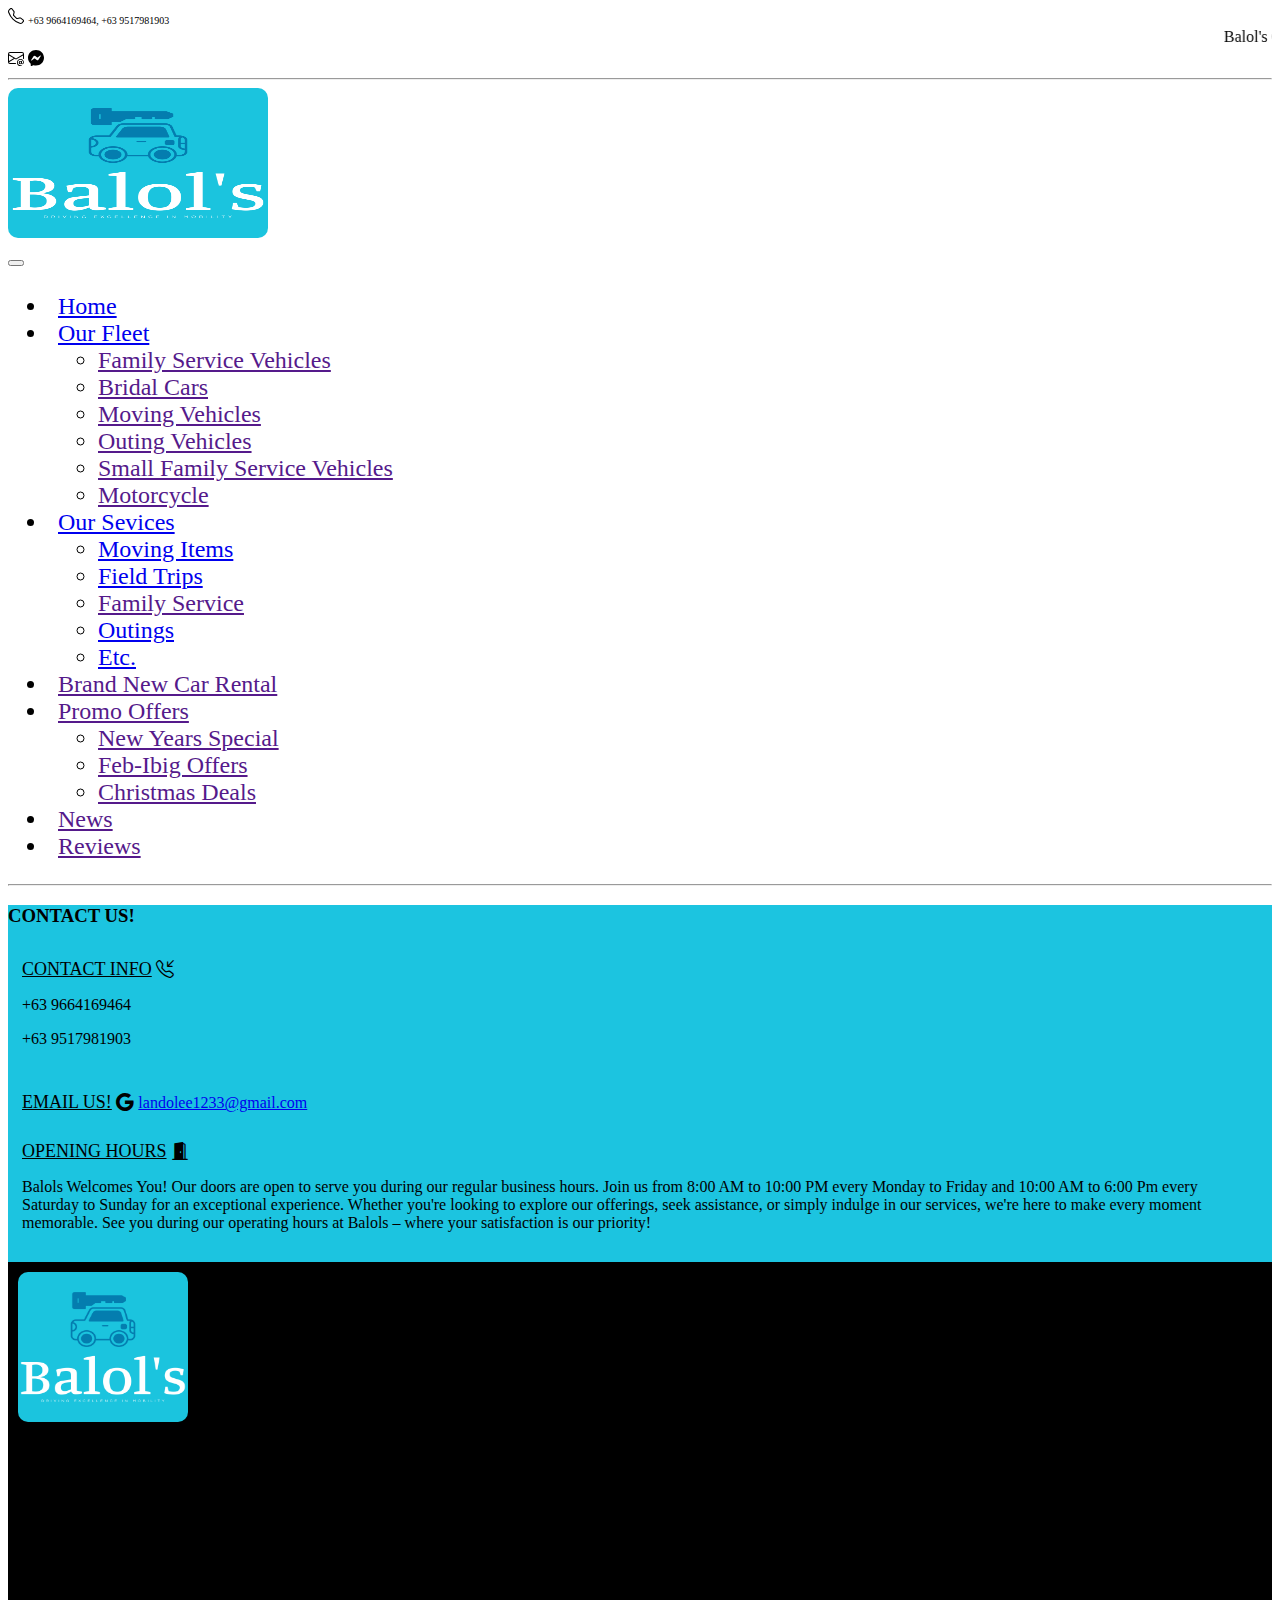
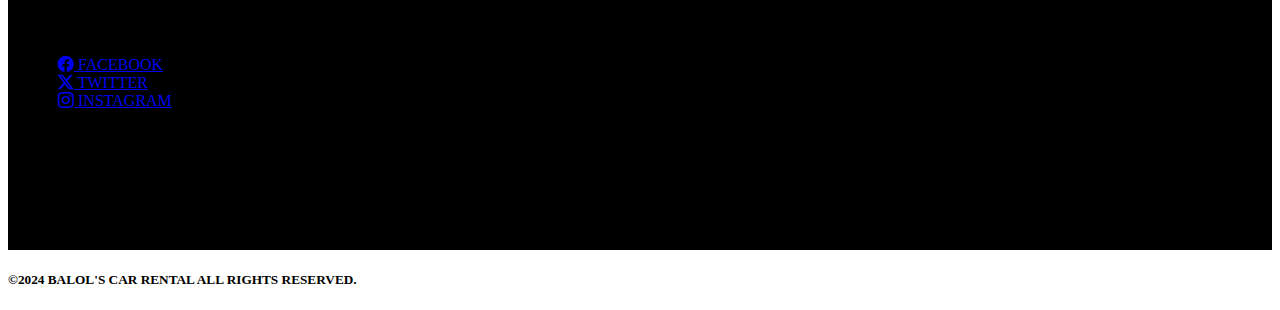
<file: brandnewcar.html>
<!DOCTYPE html>
<html lang="en">
<head>
    <meta charset="UTF-8">
    <meta name="viewport" content="width=device-width, initial-scale=1.0">
    <link rel="stylesheet" href="css/brandnewcar.css">
    <link href="https://cdn.jsdelivr.net/npm/bootstrap@5.3.2/dist/css/bootstrap.min.css" rel="stylesheet" integrity="sha384-T3c6CoIi6uLrA9TneNEoa7RxnatzjcDSCmG1MXxSR1GAsXEV/Dwwykc2MPK8M2HN" crossorigin="anonymous">
    <script src="https://cdn.jsdelivr.net/npm/bootstrap@5.3.2/dist/js/bootstrap.bundle.min.js" integrity="sha384-C6RzsynM9kWDrMNeT87bh95OGNyZPhcTNXj1NW7RuBCsyN/o0jlpcV8Qyq46cDfL" crossorigin="anonymous"></script>
    <link rel="stylesheet" href="https://cdn.jsdelivr.net/npm/bootstrap-icons@1.11.1/font/bootstrap-icons.css">
    <title>Balol's Car Rental</title>
    <link rel="icon" type="imag/x-icon" href="bin/logo.png">
</head>

<body>
    <!--header-->
    <div class="container-fluid">
        <div class="row">
            <div class="col-sm-3 text-center" id="phonenum">
                <svg xmlns="http://www.w3.org/2000/svg" width="16" height="16" fill="currentColor" class="bi bi-telephone" viewBox="0 0 16 16">
                    <path d="M3.654 1.328a.678.678 0 0 0-1.015-.063L1.605 2.3c-.483.484-.661 1.169-.45 1.77a17.568 17.568 0 0 0 4.168 6.608 17.569 17.569 0 0 0 6.608 4.168c.601.211 1.286.033 1.77-.45l1.034-1.034a.678.678 0 0 0-.063-1.015l-2.307-1.794a.678.678 0 0 0-.58-.122l-2.19.547a1.745 1.745 0 0 1-1.657-.459L5.482 8.062a1.745 1.745 0 0 1-.46-1.657l.548-2.19a.678.678 0 0 0-.122-.58L3.654 1.328zM1.884.511a1.745 1.745 0 0 1 2.612.163L6.29 2.98c.329.423.445.974.315 1.494l-.547 2.19a.678.678 0 0 0 .178.643l2.457 2.457a.678.678 0 0 0 .644.178l2.189-.547a1.745 1.745 0 0 1 1.494.315l2.306 1.794c.829.645.905 1.87.163 2.611l-1.034 1.034c-.74.74-1.846 1.065-2.877.702a18.634 18.634 0 0 1-7.01-4.42 18.634 18.634 0 0 1-4.42-7.009c-.362-1.03-.037-2.137.703-2.877L1.885.511z"/>
                </svg>
                <span>+63 9664169464, </span>
                <span>+63 9517981903</span>
            </div>
            <div class="col-sm-6 text-center">
                <marquee behavior="" direction="" >Balol's Car Rental, Driving Excellence in Mobility</marquee>
            </div>

            <div class="col-sm-3 text-center">
                <a href="https://accounts.google.com/InteractiveLogin/identifier?continue=https%3A%2F%2Fmail.google.com%2Fmail%2Fu%2F0%2F&emr=1&followup=https%3A%2F%2Fmail.google.com%2Fmail%2Fu%2F0%2F&osid=1&passive=1209600&service=mail&ifkv=ASKXGp1l1CBG3LoJhx-GwqJhw4e8irYRQO6PE4SFpeoA6KMdrv3htIGUrGnICR06KksOjkg4Sh9Qmg&theme=glif&flowName=GlifWebSignIn&flowEntry=ServiceLogin" style="text-decoration: none; color: black;">
                    <svg xmlns="http://www.w3.org/2000/svg" width="16" height="16" fill="currentColor" class="bi bi-envelope-at" viewBox="0 0 16 16">
                    <path d="M2 2a2 2 0 0 0-2 2v8.01A2 2 0 0 0 2 14h5.5a.5.5 0 0 0 0-1H2a1 1 0 0 1-.966-.741l5.64-3.471L8 9.583l7-4.2V8.5a.5.5 0 0 0 1 0V4a2 2 0 0 0-2-2zm3.708 6.208L1 11.105V5.383zM1 4.217V4a1 1 0 0 1 1-1h12a1 1 0 0 1 1 1v.217l-7 4.2z"/>
                    <path d="M14.247 14.269c1.01 0 1.587-.857 1.587-2.025v-.21C15.834 10.43 14.64 9 12.52 9h-.035C10.42 9 9 10.36 9 12.432v.214C9 14.82 10.438 16 12.358 16h.044c.594 0 1.018-.074 1.237-.175v-.73c-.245.11-.673.18-1.18.18h-.044c-1.334 0-2.571-.788-2.571-2.655v-.157c0-1.657 1.058-2.724 2.64-2.724h.04c1.535 0 2.484 1.05 2.484 2.326v.118c0 .975-.324 1.39-.639 1.39-.232 0-.41-.148-.41-.42v-2.19h-.906v.569h-.03c-.084-.298-.368-.63-.954-.63-.778 0-1.259.555-1.259 1.4v.528c0 .892.49 1.434 1.26 1.434.471 0 .896-.227 1.014-.643h.043c.118.42.617.648 1.12.648Zm-2.453-1.588v-.227c0-.546.227-.791.573-.791.297 0 .572.192.572.708v.367c0 .573-.253.744-.564.744-.354 0-.581-.215-.581-.8Z"/>
                    </svg>
                </a>
                <a href="https://www.messenger.com/" style="text-decoration: none; color: black;">
                    <svg xmlns="http://www.w3.org/2000/svg" width="16" height="16" fill="currentColor" class="bi bi-messenger" viewBox="0 0 16 16">
                        <path d="M0 7.76C0 3.301 3.493 0 8 0s8 3.301 8 7.76-3.493 7.76-8 7.76c-.81 0-1.586-.107-2.316-.307a.639.639 0 0 0-.427.03l-1.588.702a.64.64 0 0 1-.898-.566l-.044-1.423a.639.639 0 0 0-.215-.456C.956 12.108 0 10.092 0 7.76m5.546-1.459-2.35 3.728c-.225.358.214.761.551.506l2.525-1.916a.48.48 0 0 1 .578-.002l1.869 1.402a1.2 1.2 0 0 0 1.735-.32l2.35-3.728c.226-.358-.214-.761-.551-.506L9.728 7.381a.48.48 0 0 1-.578.002L7.281 5.98a1.2 1.2 0 0 0-1.735.32z"/>
                    </svg>
                </a>
            </div>
            <hr class="mt-1">
        </div>
    </div>
    <!--end header-->

    <!--brand-->
    <div class="container-fluid">
        <div class="row">
            <div class="col-sm text-center">
                <a href="index.html" class="navbar-brand logo text-center" type="button"><img src="bin/logo.png" alt="this is a photo"></a>
            </div>
        </div>
    </div>
    <!--end brand-->

    <!--navigation-->
    <div class="container-fluid mt-5 sticky-top navigation">
        <div class="navbar navbar-expand-lg sticky-top">

            <button class="navbar-toggler navbar-toggler-icon" type="button" data-bs-toggle="collapse" data-bs-target="#navDropdown" aria-controls="visually-hidden"></button>

            <div class="collapse navbar-collapse justify-content-center" id="navDropdown">
                <ul class="navbar-nav">

                    <div class="home">
                        <li class="nav-item">
                            <a href="index.html" class="nav-link">Home</a>
                        </li>
                    </div>

                    <div class="our-fleet">
                        <li class="nav-item dropdown">
                            <a href="#" class="nav-link dropdown-toggle active text-success" id="DropdownMenu" role="button" data-bs-toggle="dropdown" aria-expanded="false">Our Fleet</a>
                            <ul class="dropdown-menu" aria-labelledby="DropdownMenu">
                                <li><a href="" class="dropdown-item">Family Service Vehicles</a></li>
                                <li><a href="" class="dropdown-item">Bridal Cars</a></li>
                                <li><a href="" class="dropdown-item">Moving Vehicles</a></li>
                                <li><a href="" class="dropdown-item">Outing Vehicles</a></li>
                                <li><a href="" class="dropdown-item">Small Family Service Vehicles</a></li>
                                <li><a href="" class="dropdown-item">Motorcycle</a></li>
                            </ul>
                        </li>
                    </div>

                    <div class="our-services">
                        <li class="nav-item dropdown">
                            <a class="nav-link dropdown-toggle" href="#" id="DropdownMenu" role="button" data-bs-toggle="dropdown" aria-expanded="false">Our Sevices</a>
                            <ul class="dropdown-menu" aria-labelledby="DropdownMenu">
                                <li><a href="#" class="dropdown-item">Moving Items</a></li>
                                <li><a href="#" class="dropdown-item">Field Trips</a></li>
                                <li><a href="" class="dropdown-item">Family Service</a></li>
                                <li><a href="#" class="dropdown-item">Outings</a></li>
                                <li><a href="#" class="dropdown-item">Etc.</a></li>
                            </ul>
                        </li>
                    </div>

                    <li class="nav-item">
                        <a href="" class="nav-link">Brand New Car Rental</a>
                    </li>

                    <div class="promo-offers">
                        <li class="nav-item dropdown">
                            <a href="" class="nav-link dropdown-toggle" id="DropdownMenu" role="button" data-bs-toggle="dropdown" aria-expanded="false">Promo Offers</a>
                            <ul class="dropdown-menu" aria-labelledby="DropdownMenu">
                                <li><a href="" class="dropdown-item">New Years Special</a></li>
                                <li><a href="" class="dropdown-item">Feb-Ibig Offers</a></li>
                                <li><a href="" class="dropdown-item">Christmas Deals</a></li>
                            </ul>
                        </li>
                    </div>

                    <li class="nav-item">
                        <a href="" class="nav-link">News</a>
                    </li>
                    <li class="nav-item">
                        <a href="" class="nav-link">Reviews</a>
                    </li>
                </ul>
            </div>
        </div>
    </div>
    <!--end navigation-->
    <hr>
    <!--footer-->
    <div class="container-fluid footer mt-5">
        <div class="row text-center footer-1">
            <h3 class="mb-4 mt-3">CONTACT US!</h3>
            <div class="col-sm">
                <div class="card">
                    <span><u>CONTACT INFO</u> <i class="bi bi-telephone-inbound"></i></span>
                    <p>+63 9664169464</p>
                    <p>+63 9517981903</p>
                </div>
            </div>
            <div class="col-sm">
                <div class="card">
                    <span><u>EMAIL US!</u> <i class="bi bi-google"></i></span>
                    <a href="https://mail.google.com/mail/u/0/">landolee1233@gmail.com</a>
                    
                </div>
            </div>
            <div class="col-sm">
                <div class="card">
                    <span><u>OPENING HOURS</u> <i class="bi bi-door-open-fill"></i></span>
                    <p>Balols Welcomes You! Our doors are open to serve you during our regular business hours. Join us from 8:00 AM to 10:00 PM every Monday to Friday and 10:00 AM to 6:00 Pm every Saturday to Sunday for an exceptional experience. Whether you're looking to explore our offerings, seek assistance, or simply indulge in our services, we're here to make every moment memorable. See you during our operating hours at Balols – where your satisfaction is our priority!</p>
                </div>
            </div>
        </div>
        <div class="row footer-2">
            <div class="col-sm-2 text-center">
                <div class="card">
                    <a href="index.html" class="footer-logo"><img src="bin/logo.png" alt="this is a photo"></a>
                </div>
            </div>
            <div class="col-sm text-center">
                <div class="card text-white">
                    <h4>LOCATIONS:</h4>
                    <ul>
                        <li>PITOGO</li>
                        <li>DIMATALING</li>
                        <li>TABINA</li>
                        <li>DINAS</li>
                        <li>MATI</li>
                        <li>SAN MIGUEL</li>
                    </ul>
                </div>
            </div>
            <div class="col-sm text-center">
                <div class="card">
                    <h4 class="text-white">FOLLOW US!</h4>
                    <ul>
                        <li><a href="https://www.facebook.com/?_rdr"><i class="bi bi-facebook"></i> FACEBOOK</a></li>
                        <li><a href="https://twitter.com/i/flow/login"><i class="bi bi-twitter-x"></i> TWITTER</a></li>
                        <li><a href="https://www.instagram.com/accounts/login/"><i class="bi bi-instagram"></i> INSTAGRAM</a></li>
                    </ul>
                </div>
            </div>
            <div class="col-sm text-center">
                <div class="card text-white">
                    <h4>OFFICIALS:</h4>
                    <ul>
                        <li>RODNIE DUMAGHAN</li>
                        <li>ROEL GALBAN Jr.</li>
                        <li>JOLINA MAE GALBAN</li>
                    </ul>
                </div>
            </div>
        </div>
        <div class="row footer-3">
            <div class="col-sm text-center">
                <h5>&COPY;2024 BALOL'S CAR RENTAL ALL RIGHTS RESERVED.</h5>
            </div>
        </div>
    </div>
    <!--end footer-->
</body>
</html>
</file>
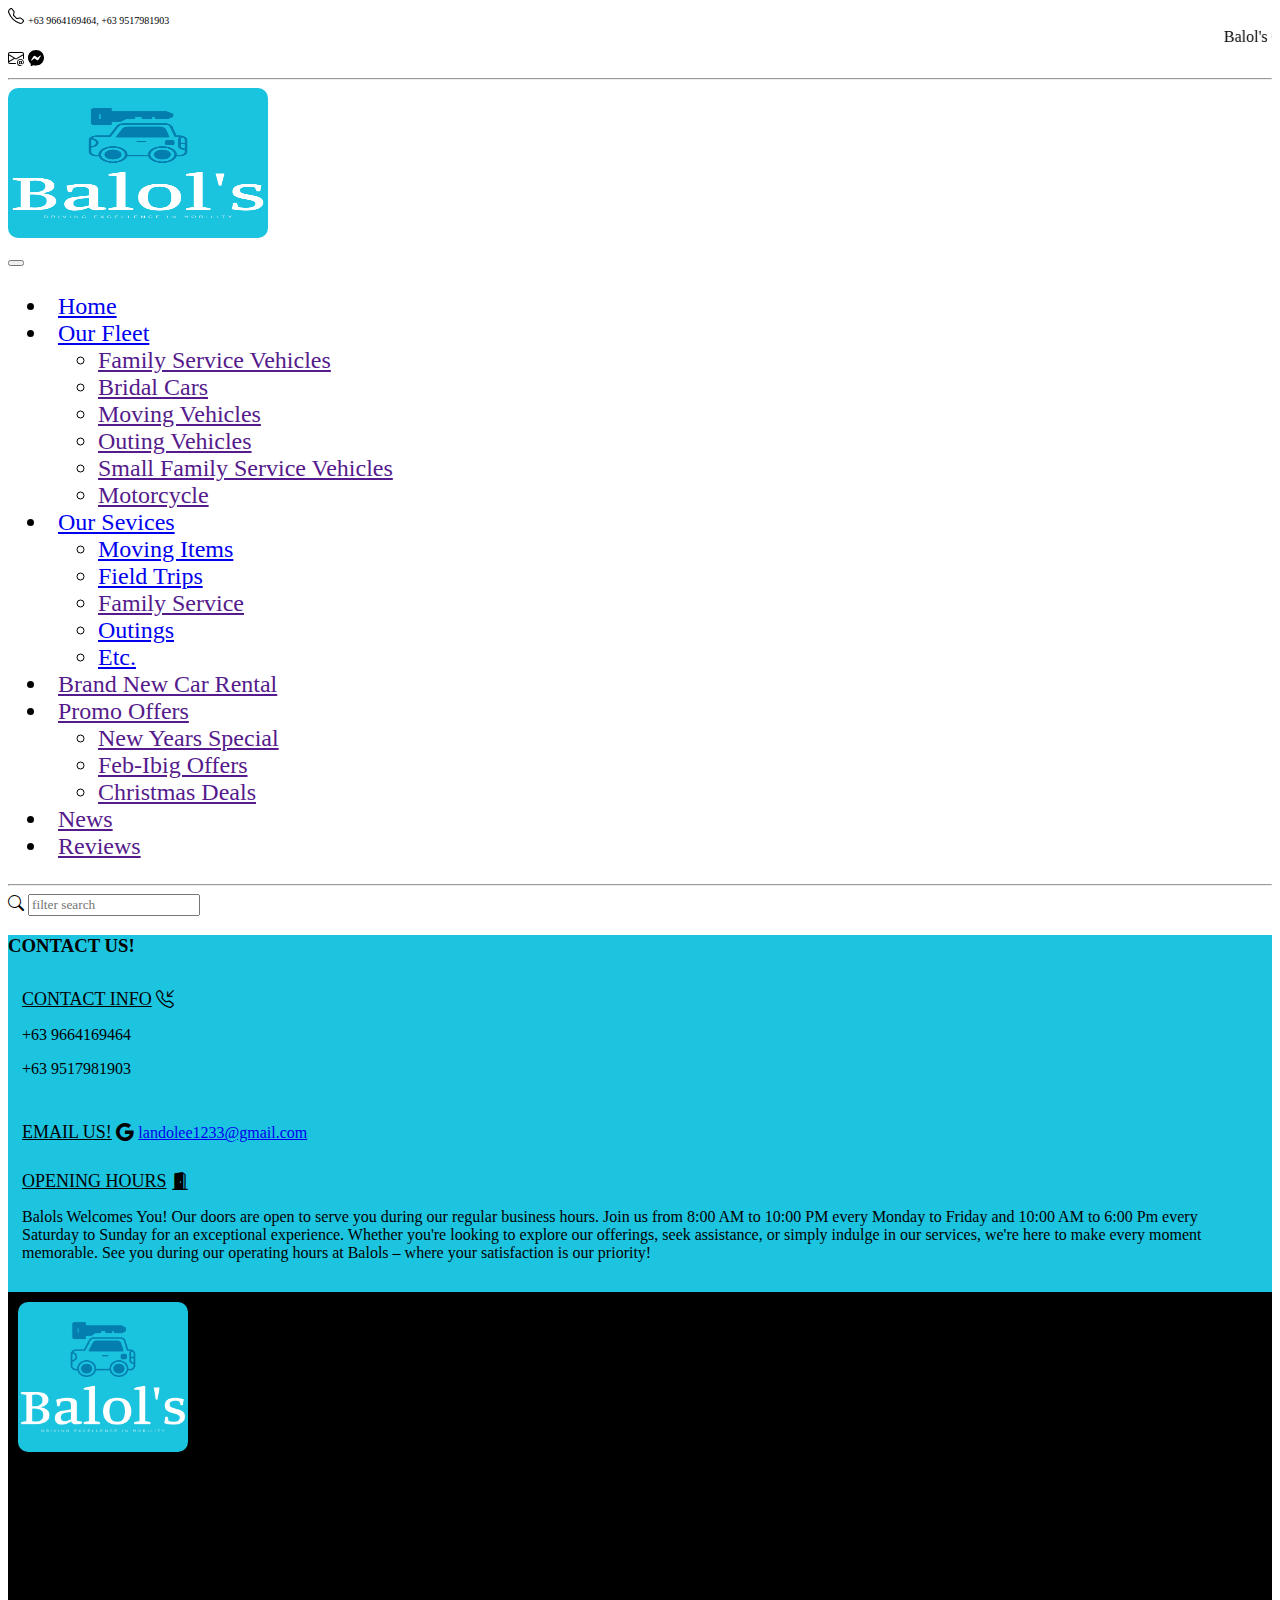
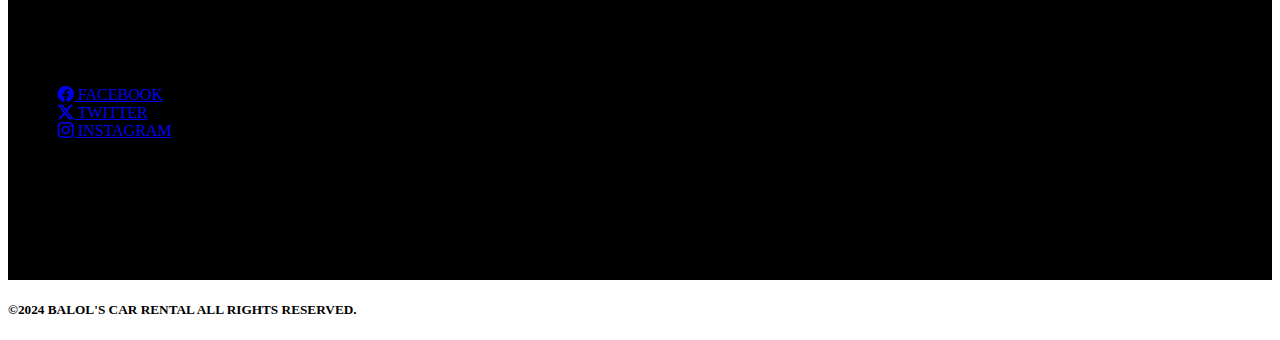
<file: ourfleet.html>
<!DOCTYPE html>
<html lang="en">
<head>
    <meta charset="UTF-8">
    <meta name="viewport" content="width=device-width, initial-scale=1.0">
    <link rel="stylesheet" href="css/ourfleet.css">
    <link href="https://cdn.jsdelivr.net/npm/bootstrap@5.3.2/dist/css/bootstrap.min.css" rel="stylesheet" integrity="sha384-T3c6CoIi6uLrA9TneNEoa7RxnatzjcDSCmG1MXxSR1GAsXEV/Dwwykc2MPK8M2HN" crossorigin="anonymous">
    <script src="https://cdn.jsdelivr.net/npm/bootstrap@5.3.2/dist/js/bootstrap.bundle.min.js" integrity="sha384-C6RzsynM9kWDrMNeT87bh95OGNyZPhcTNXj1NW7RuBCsyN/o0jlpcV8Qyq46cDfL" crossorigin="anonymous"></script>
    <link rel="stylesheet" href="https://cdn.jsdelivr.net/npm/bootstrap-icons@1.11.1/font/bootstrap-icons.css">
    <title>Balol's Car Rental</title>
    <link rel="icon" type="imag/x-icon" href="bin/logo.png">
</head>

<body>
    <!--header-->
    <div class="container-fluid">
        <div class="row">
            <div class="col-sm-3 text-center" id="phonenum">
                <svg xmlns="http://www.w3.org/2000/svg" width="16" height="16" fill="currentColor" class="bi bi-telephone" viewBox="0 0 16 16">
                    <path d="M3.654 1.328a.678.678 0 0 0-1.015-.063L1.605 2.3c-.483.484-.661 1.169-.45 1.77a17.568 17.568 0 0 0 4.168 6.608 17.569 17.569 0 0 0 6.608 4.168c.601.211 1.286.033 1.77-.45l1.034-1.034a.678.678 0 0 0-.063-1.015l-2.307-1.794a.678.678 0 0 0-.58-.122l-2.19.547a1.745 1.745 0 0 1-1.657-.459L5.482 8.062a1.745 1.745 0 0 1-.46-1.657l.548-2.19a.678.678 0 0 0-.122-.58L3.654 1.328zM1.884.511a1.745 1.745 0 0 1 2.612.163L6.29 2.98c.329.423.445.974.315 1.494l-.547 2.19a.678.678 0 0 0 .178.643l2.457 2.457a.678.678 0 0 0 .644.178l2.189-.547a1.745 1.745 0 0 1 1.494.315l2.306 1.794c.829.645.905 1.87.163 2.611l-1.034 1.034c-.74.74-1.846 1.065-2.877.702a18.634 18.634 0 0 1-7.01-4.42 18.634 18.634 0 0 1-4.42-7.009c-.362-1.03-.037-2.137.703-2.877L1.885.511z"/>
                </svg>
                <span>+63 9664169464, </span>
                <span>+63 9517981903</span>
            </div>
            <div class="col-sm-6 text-center">
                <marquee behavior="" direction="" >Balol's Car Rental, Driving Excellence in Mobility</marquee>
            </div>

            <div class="col-sm-3 text-center">
                <a href="https://accounts.google.com/InteractiveLogin/identifier?continue=https%3A%2F%2Fmail.google.com%2Fmail%2Fu%2F0%2F&emr=1&followup=https%3A%2F%2Fmail.google.com%2Fmail%2Fu%2F0%2F&osid=1&passive=1209600&service=mail&ifkv=ASKXGp1l1CBG3LoJhx-GwqJhw4e8irYRQO6PE4SFpeoA6KMdrv3htIGUrGnICR06KksOjkg4Sh9Qmg&theme=glif&flowName=GlifWebSignIn&flowEntry=ServiceLogin" style="text-decoration: none; color: black;">
                    <svg xmlns="http://www.w3.org/2000/svg" width="16" height="16" fill="currentColor" class="bi bi-envelope-at" viewBox="0 0 16 16">
                    <path d="M2 2a2 2 0 0 0-2 2v8.01A2 2 0 0 0 2 14h5.5a.5.5 0 0 0 0-1H2a1 1 0 0 1-.966-.741l5.64-3.471L8 9.583l7-4.2V8.5a.5.5 0 0 0 1 0V4a2 2 0 0 0-2-2zm3.708 6.208L1 11.105V5.383zM1 4.217V4a1 1 0 0 1 1-1h12a1 1 0 0 1 1 1v.217l-7 4.2z"/>
                    <path d="M14.247 14.269c1.01 0 1.587-.857 1.587-2.025v-.21C15.834 10.43 14.64 9 12.52 9h-.035C10.42 9 9 10.36 9 12.432v.214C9 14.82 10.438 16 12.358 16h.044c.594 0 1.018-.074 1.237-.175v-.73c-.245.11-.673.18-1.18.18h-.044c-1.334 0-2.571-.788-2.571-2.655v-.157c0-1.657 1.058-2.724 2.64-2.724h.04c1.535 0 2.484 1.05 2.484 2.326v.118c0 .975-.324 1.39-.639 1.39-.232 0-.41-.148-.41-.42v-2.19h-.906v.569h-.03c-.084-.298-.368-.63-.954-.63-.778 0-1.259.555-1.259 1.4v.528c0 .892.49 1.434 1.26 1.434.471 0 .896-.227 1.014-.643h.043c.118.42.617.648 1.12.648Zm-2.453-1.588v-.227c0-.546.227-.791.573-.791.297 0 .572.192.572.708v.367c0 .573-.253.744-.564.744-.354 0-.581-.215-.581-.8Z"/>
                    </svg>
                </a>
                <a href="https://www.messenger.com/" style="text-decoration: none; color: black;">
                    <svg xmlns="http://www.w3.org/2000/svg" width="16" height="16" fill="currentColor" class="bi bi-messenger" viewBox="0 0 16 16">
                        <path d="M0 7.76C0 3.301 3.493 0 8 0s8 3.301 8 7.76-3.493 7.76-8 7.76c-.81 0-1.586-.107-2.316-.307a.639.639 0 0 0-.427.03l-1.588.702a.64.64 0 0 1-.898-.566l-.044-1.423a.639.639 0 0 0-.215-.456C.956 12.108 0 10.092 0 7.76m5.546-1.459-2.35 3.728c-.225.358.214.761.551.506l2.525-1.916a.48.48 0 0 1 .578-.002l1.869 1.402a1.2 1.2 0 0 0 1.735-.32l2.35-3.728c.226-.358-.214-.761-.551-.506L9.728 7.381a.48.48 0 0 1-.578.002L7.281 5.98a1.2 1.2 0 0 0-1.735.32z"/>
                    </svg>
                </a>
            </div>
            <hr class="mt-1">
        </div>
    </div>
    <!--end header-->

    <!--brand-->
    <div class="container-fluid">
        <div class="row">
            <div class="col-sm text-center">
                <a href="index.html" class="navbar-brand logo text-center" type="button"><img src="bin/logo.png" alt="this is a photo"></a>
            </div>
        </div>
    </div>
    <!--end brand-->

    <!--navigation-->
    <div class="container-fluid mt-5 sticky-top navigation">
        <div class="navbar navbar-expand-lg sticky-top">

            <button class="navbar-toggler navbar-toggler-icon" type="button" data-bs-toggle="collapse" data-bs-target="#navDropdown" aria-controls="visually-hidden"></button>

            <div class="collapse navbar-collapse justify-content-center" id="navDropdown">
                <ul class="navbar-nav">

                    <div class="home">
                        <li class="nav-item">
                            <a href="index.html" class="nav-link">Home</a>
                        </li>
                    </div>

                    <div class="our-fleet">
                        <li class="nav-item dropdown">
                            <a href="#" class="nav-link dropdown-toggle active text-success" id="DropdownMenu" role="button" data-bs-toggle="dropdown" aria-expanded="false">Our Fleet</a>
                            <ul class="dropdown-menu" aria-labelledby="DropdownMenu">
                                <li><a href="" class="dropdown-item">Family Service Vehicles</a></li>
                                <li><a href="" class="dropdown-item">Bridal Cars</a></li>
                                <li><a href="" class="dropdown-item">Moving Vehicles</a></li>
                                <li><a href="" class="dropdown-item">Outing Vehicles</a></li>
                                <li><a href="" class="dropdown-item">Small Family Service Vehicles</a></li>
                                <li><a href="" class="dropdown-item">Motorcycle</a></li>
                            </ul>
                        </li>
                    </div>

                    <div class="our-services">
                        <li class="nav-item dropdown">
                            <a class="nav-link dropdown-toggle" href="#" id="DropdownMenu" role="button" data-bs-toggle="dropdown" aria-expanded="false">Our Sevices</a>
                            <ul class="dropdown-menu" aria-labelledby="DropdownMenu">
                                <li><a href="#" class="dropdown-item">Moving Items</a></li>
                                <li><a href="#" class="dropdown-item">Field Trips</a></li>
                                <li><a href="" class="dropdown-item">Family Service</a></li>
                                <li><a href="#" class="dropdown-item">Outings</a></li>
                                <li><a href="#" class="dropdown-item">Etc.</a></li>
                            </ul>
                        </li>
                    </div>

                    <li class="nav-item">
                        <a href="" class="nav-link">Brand New Car Rental</a>
                    </li>

                    <div class="promo-offers">
                        <li class="nav-item dropdown">
                            <a href="" class="nav-link dropdown-toggle" id="DropdownMenu" role="button" data-bs-toggle="dropdown" aria-expanded="false">Promo Offers</a>
                            <ul class="dropdown-menu" aria-labelledby="DropdownMenu">
                                <li><a href="" class="dropdown-item">New Years Special</a></li>
                                <li><a href="" class="dropdown-item">Feb-Ibig Offers</a></li>
                                <li><a href="" class="dropdown-item">Christmas Deals</a></li>
                            </ul>
                        </li>
                    </div>

                    <li class="nav-item">
                        <a href="" class="nav-link">News</a>
                    </li>
                    <li class="nav-item">
                        <a href="" class="nav-link">Reviews</a>
                    </li>
                </ul>
            </div>
        </div>
    </div>
    <!--end navigation-->
    <hr>
    <!--main-->
    <div class="container-fluid">
        <div class="row">
            <div class="col-sm text-end">
                <i class="bi bi-search"></i> <input type="search" name="filter" id="filter" placeholder="filter search">
            </div>
        </div>
    </div>
    <!--end main-->

    <!--footer-->
    <div class="container-fluid footer mt-5">
        <div class="row text-center footer-1">
            <h3 class="mb-4 mt-3">CONTACT US!</h3>
            <div class="col-sm">
                <div class="card">
                    <span><u>CONTACT INFO</u> <i class="bi bi-telephone-inbound"></i></span>
                    <p>+63 9664169464</p>
                    <p>+63 9517981903</p>
                </div>
            </div>
            <div class="col-sm">
                <div class="card">
                    <span><u>EMAIL US!</u> <i class="bi bi-google"></i></span>
                    <a href="https://mail.google.com/mail/u/0/">landolee1233@gmail.com</a>
                    
                </div>
            </div>
            <div class="col-sm">
                <div class="card">
                    <span><u>OPENING HOURS</u> <i class="bi bi-door-open-fill"></i></span>
                    <p>Balols Welcomes You! Our doors are open to serve you during our regular business hours. Join us from 8:00 AM to 10:00 PM every Monday to Friday and 10:00 AM to 6:00 Pm every Saturday to Sunday for an exceptional experience. Whether you're looking to explore our offerings, seek assistance, or simply indulge in our services, we're here to make every moment memorable. See you during our operating hours at Balols – where your satisfaction is our priority!</p>
                </div>
            </div>
        </div>
        <div class="row footer-2">
            <div class="col-sm-2 text-center">
                <div class="card">
                    <a href="index.html" class="footer-logo"><img src="bin/logo.png" alt="this is a photo"></a>
                </div>
            </div>
            <div class="col-sm text-center">
                <div class="card text-white">
                    <h4>LOCATIONS:</h4>
                    <ul>
                        <li>PITOGO</li>
                        <li>DIMATALING</li>
                        <li>TABINA</li>
                        <li>DINAS</li>
                        <li>MATI</li>
                        <li>SAN MIGUEL</li>
                    </ul>
                </div>
            </div>
            <div class="col-sm text-center">
                <div class="card">
                    <h4 class="text-white">FOLLOW US!</h4>
                    <ul>
                        <li><a href="https://www.facebook.com/?_rdr"><i class="bi bi-facebook"></i> FACEBOOK</a></li>
                        <li><a href="https://twitter.com/i/flow/login"><i class="bi bi-twitter-x"></i> TWITTER</a></li>
                        <li><a href="https://www.instagram.com/accounts/login/"><i class="bi bi-instagram"></i> INSTAGRAM</a></li>
                    </ul>
                </div>
            </div>
            <div class="col-sm text-center">
                <div class="card text-white">
                    <h4>OFFICIALS:</h4>
                    <ul>
                        <li>RODNIE DUMAGHAN</li>
                        <li>ROEL GALBAN Jr.</li>
                        <li>JOLINA MAE GALBAN</li>
                    </ul>
                </div>
            </div>
        </div>
        <div class="row footer-3">
            <div class="col-sm text-center">
                <h5>&COPY;2024 BALOL'S CAR RENTAL ALL RIGHTS RESERVED.</h5>
            </div>
        </div>
    </div>
    <!--end footer-->
</body>
</html>
</file>
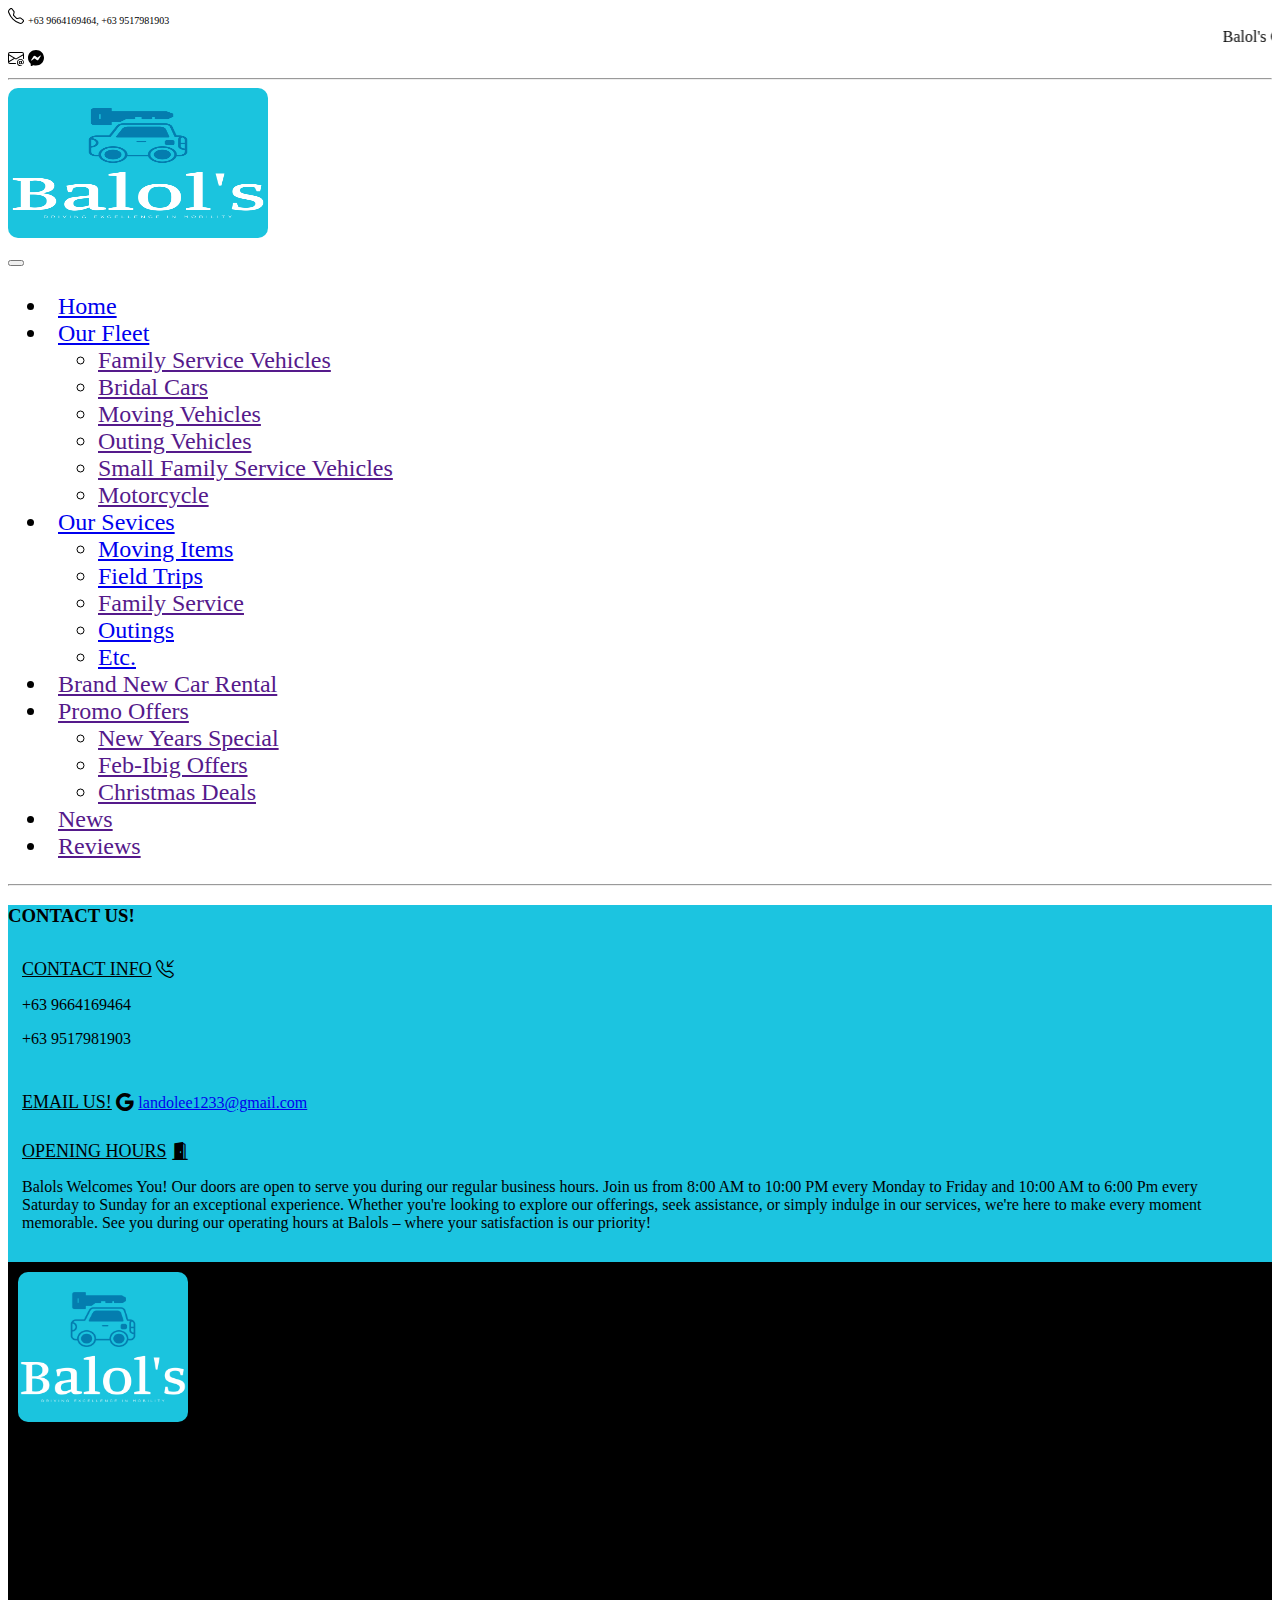
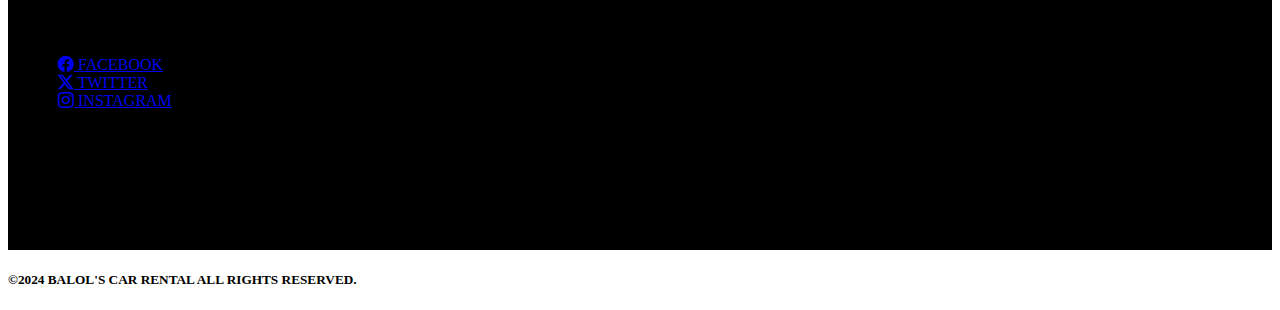
<file: ourservices.html>
<!DOCTYPE html>
<html lang="en">
<head>
    <meta charset="UTF-8">
    <meta name="viewport" content="width=device-width, initial-scale=1.0">
    <link rel="stylesheet" href="css/ourservices.css">
    <link href="https://cdn.jsdelivr.net/npm/bootstrap@5.3.2/dist/css/bootstrap.min.css" rel="stylesheet" integrity="sha384-T3c6CoIi6uLrA9TneNEoa7RxnatzjcDSCmG1MXxSR1GAsXEV/Dwwykc2MPK8M2HN" crossorigin="anonymous">
    <script src="https://cdn.jsdelivr.net/npm/bootstrap@5.3.2/dist/js/bootstrap.bundle.min.js" integrity="sha384-C6RzsynM9kWDrMNeT87bh95OGNyZPhcTNXj1NW7RuBCsyN/o0jlpcV8Qyq46cDfL" crossorigin="anonymous"></script>
    <link rel="stylesheet" href="https://cdn.jsdelivr.net/npm/bootstrap-icons@1.11.1/font/bootstrap-icons.css">
    <title>Balol's Car Rental</title>
    <link rel="icon" type="imag/x-icon" href="bin/logo.png">
</head>

<body>
    <!--header-->
    <div class="container-fluid">
        <div class="row">
            <div class="col-sm-3 text-center" id="phonenum">
                <svg xmlns="http://www.w3.org/2000/svg" width="16" height="16" fill="currentColor" class="bi bi-telephone" viewBox="0 0 16 16">
                    <path d="M3.654 1.328a.678.678 0 0 0-1.015-.063L1.605 2.3c-.483.484-.661 1.169-.45 1.77a17.568 17.568 0 0 0 4.168 6.608 17.569 17.569 0 0 0 6.608 4.168c.601.211 1.286.033 1.77-.45l1.034-1.034a.678.678 0 0 0-.063-1.015l-2.307-1.794a.678.678 0 0 0-.58-.122l-2.19.547a1.745 1.745 0 0 1-1.657-.459L5.482 8.062a1.745 1.745 0 0 1-.46-1.657l.548-2.19a.678.678 0 0 0-.122-.58L3.654 1.328zM1.884.511a1.745 1.745 0 0 1 2.612.163L6.29 2.98c.329.423.445.974.315 1.494l-.547 2.19a.678.678 0 0 0 .178.643l2.457 2.457a.678.678 0 0 0 .644.178l2.189-.547a1.745 1.745 0 0 1 1.494.315l2.306 1.794c.829.645.905 1.87.163 2.611l-1.034 1.034c-.74.74-1.846 1.065-2.877.702a18.634 18.634 0 0 1-7.01-4.42 18.634 18.634 0 0 1-4.42-7.009c-.362-1.03-.037-2.137.703-2.877L1.885.511z"/>
                </svg>
                <span>+63 9664169464, </span>
                <span>+63 9517981903</span>
            </div>
            <div class="col-sm-6 text-center">
                <marquee behavior="" direction="" >Balol's Car Rental, Driving Excellence in Mobility</marquee>
            </div>

            <div class="col-sm-3 text-center">
                <a href="https://accounts.google.com/InteractiveLogin/identifier?continue=https%3A%2F%2Fmail.google.com%2Fmail%2Fu%2F0%2F&emr=1&followup=https%3A%2F%2Fmail.google.com%2Fmail%2Fu%2F0%2F&osid=1&passive=1209600&service=mail&ifkv=ASKXGp1l1CBG3LoJhx-GwqJhw4e8irYRQO6PE4SFpeoA6KMdrv3htIGUrGnICR06KksOjkg4Sh9Qmg&theme=glif&flowName=GlifWebSignIn&flowEntry=ServiceLogin" style="text-decoration: none; color: black;">
                    <svg xmlns="http://www.w3.org/2000/svg" width="16" height="16" fill="currentColor" class="bi bi-envelope-at" viewBox="0 0 16 16">
                    <path d="M2 2a2 2 0 0 0-2 2v8.01A2 2 0 0 0 2 14h5.5a.5.5 0 0 0 0-1H2a1 1 0 0 1-.966-.741l5.64-3.471L8 9.583l7-4.2V8.5a.5.5 0 0 0 1 0V4a2 2 0 0 0-2-2zm3.708 6.208L1 11.105V5.383zM1 4.217V4a1 1 0 0 1 1-1h12a1 1 0 0 1 1 1v.217l-7 4.2z"/>
                    <path d="M14.247 14.269c1.01 0 1.587-.857 1.587-2.025v-.21C15.834 10.43 14.64 9 12.52 9h-.035C10.42 9 9 10.36 9 12.432v.214C9 14.82 10.438 16 12.358 16h.044c.594 0 1.018-.074 1.237-.175v-.73c-.245.11-.673.18-1.18.18h-.044c-1.334 0-2.571-.788-2.571-2.655v-.157c0-1.657 1.058-2.724 2.64-2.724h.04c1.535 0 2.484 1.05 2.484 2.326v.118c0 .975-.324 1.39-.639 1.39-.232 0-.41-.148-.41-.42v-2.19h-.906v.569h-.03c-.084-.298-.368-.63-.954-.63-.778 0-1.259.555-1.259 1.4v.528c0 .892.49 1.434 1.26 1.434.471 0 .896-.227 1.014-.643h.043c.118.42.617.648 1.12.648Zm-2.453-1.588v-.227c0-.546.227-.791.573-.791.297 0 .572.192.572.708v.367c0 .573-.253.744-.564.744-.354 0-.581-.215-.581-.8Z"/>
                    </svg>
                </a>
                <a href="https://www.messenger.com/" style="text-decoration: none; color: black;">
                    <svg xmlns="http://www.w3.org/2000/svg" width="16" height="16" fill="currentColor" class="bi bi-messenger" viewBox="0 0 16 16">
                        <path d="M0 7.76C0 3.301 3.493 0 8 0s8 3.301 8 7.76-3.493 7.76-8 7.76c-.81 0-1.586-.107-2.316-.307a.639.639 0 0 0-.427.03l-1.588.702a.64.64 0 0 1-.898-.566l-.044-1.423a.639.639 0 0 0-.215-.456C.956 12.108 0 10.092 0 7.76m5.546-1.459-2.35 3.728c-.225.358.214.761.551.506l2.525-1.916a.48.48 0 0 1 .578-.002l1.869 1.402a1.2 1.2 0 0 0 1.735-.32l2.35-3.728c.226-.358-.214-.761-.551-.506L9.728 7.381a.48.48 0 0 1-.578.002L7.281 5.98a1.2 1.2 0 0 0-1.735.32z"/>
                    </svg>
                </a>
            </div>
            <hr class="mt-1">
        </div>
    </div>
    <!--end header-->

    <!--brand-->
    <div class="container-fluid">
        <div class="row">
            <div class="col-sm text-center">
                <a href="index.html" class="navbar-brand logo text-center" type="button"><img src="bin/logo.png" alt="this is a photo"></a>
            </div>
        </div>
    </div>
    <!--end brand-->

    <!--navigation-->
    <div class="container-fluid mt-5 sticky-top navigation">
        <div class="navbar navbar-expand-lg sticky-top">

            <button class="navbar-toggler navbar-toggler-icon" type="button" data-bs-toggle="collapse" data-bs-target="#navDropdown" aria-controls="visually-hidden"></button>

            <div class="collapse navbar-collapse justify-content-center" id="navDropdown">
                <ul class="navbar-nav">

                    <div class="home">
                        <li class="nav-item">
                            <a href="index.html" class="nav-link">Home</a>
                        </li>
                    </div>

                    <div class="our-fleet">
                        <li class="nav-item dropdown">
                            <a href="#" class="nav-link dropdown-toggle active text-success" id="DropdownMenu" role="button" data-bs-toggle="dropdown" aria-expanded="false">Our Fleet</a>
                            <ul class="dropdown-menu" aria-labelledby="DropdownMenu">
                                <li><a href="" class="dropdown-item">Family Service Vehicles</a></li>
                                <li><a href="" class="dropdown-item">Bridal Cars</a></li>
                                <li><a href="" class="dropdown-item">Moving Vehicles</a></li>
                                <li><a href="" class="dropdown-item">Outing Vehicles</a></li>
                                <li><a href="" class="dropdown-item">Small Family Service Vehicles</a></li>
                                <li><a href="" class="dropdown-item">Motorcycle</a></li>
                            </ul>
                        </li>
                    </div>

                    <div class="our-services">
                        <li class="nav-item dropdown">
                            <a class="nav-link dropdown-toggle" href="#" id="DropdownMenu" role="button" data-bs-toggle="dropdown" aria-expanded="false">Our Sevices</a>
                            <ul class="dropdown-menu" aria-labelledby="DropdownMenu">
                                <li><a href="#" class="dropdown-item">Moving Items</a></li>
                                <li><a href="#" class="dropdown-item">Field Trips</a></li>
                                <li><a href="" class="dropdown-item">Family Service</a></li>
                                <li><a href="#" class="dropdown-item">Outings</a></li>
                                <li><a href="#" class="dropdown-item">Etc.</a></li>
                            </ul>
                        </li>
                    </div>

                    <li class="nav-item">
                        <a href="" class="nav-link">Brand New Car Rental</a>
                    </li>

                    <div class="promo-offers">
                        <li class="nav-item dropdown">
                            <a href="" class="nav-link dropdown-toggle" id="DropdownMenu" role="button" data-bs-toggle="dropdown" aria-expanded="false">Promo Offers</a>
                            <ul class="dropdown-menu" aria-labelledby="DropdownMenu">
                                <li><a href="" class="dropdown-item">New Years Special</a></li>
                                <li><a href="" class="dropdown-item">Feb-Ibig Offers</a></li>
                                <li><a href="" class="dropdown-item">Christmas Deals</a></li>
                            </ul>
                        </li>
                    </div>

                    <li class="nav-item">
                        <a href="" class="nav-link">News</a>
                    </li>
                    <li class="nav-item">
                        <a href="" class="nav-link">Reviews</a>
                    </li>
                </ul>
            </div>
        </div>
    </div>
    <!--end navigation-->
    <hr>
    <!--footer-->
    <div class="container-fluid footer mt-5">
        <div class="row text-center footer-1">
            <h3 class="mb-4 mt-3">CONTACT US!</h3>
            <div class="col-sm">
                <div class="card">
                    <span><u>CONTACT INFO</u> <i class="bi bi-telephone-inbound"></i></span>
                    <p>+63 9664169464</p>
                    <p>+63 9517981903</p>
                </div>
            </div>
            <div class="col-sm">
                <div class="card">
                    <span><u>EMAIL US!</u> <i class="bi bi-google"></i></span>
                    <a href="https://mail.google.com/mail/u/0/">landolee1233@gmail.com</a>
                    
                </div>
            </div>
            <div class="col-sm">
                <div class="card">
                    <span><u>OPENING HOURS</u> <i class="bi bi-door-open-fill"></i></span>
                    <p>Balols Welcomes You! Our doors are open to serve you during our regular business hours. Join us from 8:00 AM to 10:00 PM every Monday to Friday and 10:00 AM to 6:00 Pm every Saturday to Sunday for an exceptional experience. Whether you're looking to explore our offerings, seek assistance, or simply indulge in our services, we're here to make every moment memorable. See you during our operating hours at Balols – where your satisfaction is our priority!</p>
                </div>
            </div>
        </div>
        <div class="row footer-2">
            <div class="col-sm-2 text-center">
                <div class="card">
                    <a href="index.html" class="footer-logo"><img src="bin/logo.png" alt="this is a photo"></a>
                </div>
            </div>
            <div class="col-sm text-center">
                <div class="card text-white">
                    <h4>LOCATIONS:</h4>
                    <ul>
                        <li>PITOGO</li>
                        <li>DIMATALING</li>
                        <li>TABINA</li>
                        <li>DINAS</li>
                        <li>MATI</li>
                        <li>SAN MIGUEL</li>
                    </ul>
                </div>
            </div>
            <div class="col-sm text-center">
                <div class="card">
                    <h4 class="text-white">FOLLOW US!</h4>
                    <ul>
                        <li><a href="https://www.facebook.com/?_rdr"><i class="bi bi-facebook"></i> FACEBOOK</a></li>
                        <li><a href="https://twitter.com/i/flow/login"><i class="bi bi-twitter-x"></i> TWITTER</a></li>
                        <li><a href="https://www.instagram.com/accounts/login/"><i class="bi bi-instagram"></i> INSTAGRAM</a></li>
                    </ul>
                </div>
            </div>
            <div class="col-sm text-center">
                <div class="card text-white">
                    <h4>OFFICIALS:</h4>
                    <ul>
                        <li>RODNIE DUMAGHAN</li>
                        <li>ROEL GALBAN Jr.</li>
                        <li>JOLINA MAE GALBAN</li>
                    </ul>
                </div>
            </div>
        </div>
        <div class="row footer-3">
            <div class="col-sm text-center">
                <h5>&COPY;2024 BALOL'S CAR RENTAL ALL RIGHTS RESERVED.</h5>
            </div>
        </div>
    </div>
    <!--end footer-->
</body>
</html>
</file>
<file: css/brandnewcar.css>
*{
    font-family: 'EB Garamond', serif;
    font-family: 'Nunito Sans', sans-serif;
    font-family: 'Playfair Display', serif;
}
.row h2{
    font-size: 56px;
}
#phonenum span{
    font-size: 10px;
}
.logo img{
    height: 150px;
    width: 260px;
    border-radius: 10px;
}
.navigation{
    background-color: white;
    font-size: 24px;
}
.collapse ul li{
    padding-left: 10px;
    padding-right: 10px;
}
.collapse ul li:hover{
    background-color: rgb(28,196,224);
    border-radius: 10px;
}
.our-fleet ul li{
    padding: 0px;
}
.our-fleet ul li a:hover{
    background-color: rgb(28,196,224);
}
.our-services ul li{
    padding: 0px;
}
.our-services ul li a:hover{
    background-color: rgb(28,196,224);
}
.promo-offers ul li{
    padding: 0px;
}
.promo-offers ul li a:hover{
    background-color: rgb(28,196,224);
}




.footer{
    height: 100%;
}
.footer-1{
    background-color: rgb(28,196,224);
}
.footer-1 .card{
    background-color: transparent;
    border: 0px;
    padding: 14px;
}
.footer-1 span{
    font-size: 18px;
    padding-bottom: 1rem;
}
.footer-1 a{
    font-size: 16px;
}
.footer-2{
    background-color: black;
    height: 100%;
    padding: 10px;
}
.footer-2 .card{
    width: 100%;
    background-color: transparent;
    border: 0px;
}
.footer-2 .footer-logo img{
    height: 150px;
    width: 170px;
    background-color: transparent;
    border-radius: 10px;
}
.footer-2 ul li{
    list-style: none;
}
</file>
<file: css/ourfleet.css>
*{
    font-family: 'EB Garamond', serif;
    font-family: 'Nunito Sans', sans-serif;
    font-family: 'Playfair Display', serif;
}
.row h2{
    font-size: 56px;
}
#phonenum span{
    font-size: 10px;
}
.logo img{
    height: 150px;
    width: 260px;
    border-radius: 10px;
}
.navigation{
    background-color: white;
    font-size: 24px;
}
.collapse ul li{
    padding-left: 10px;
    padding-right: 10px;
}
.collapse ul li:hover{
    background-color: rgb(28,196,224);
    border-radius: 10px;
}
.our-fleet ul li{
    padding: 0px;
}
.our-fleet ul li a:hover{
    background-color: rgb(28,196,224);
}
.our-services ul li{
    padding: 0px;
}
.our-services ul li a:hover{
    background-color: rgb(28,196,224);
}
.promo-offers ul li{
    padding: 0px;
}
.promo-offers ul li a:hover{
    background-color: rgb(28,196,224);
}




.footer{
    height: 100%;
}
.footer-1{
    background-color: rgb(28,196,224);
}
.footer-1 .card{
    background-color: transparent;
    border: 0px;
    padding: 14px;
}
.footer-1 span{
    font-size: 18px;
    padding-bottom: 1rem;
}
.footer-1 a{
    font-size: 16px;
}
.footer-2{
    background-color: black;
    height: 100%;
    padding: 10px;
}
.footer-2 .card{
    width: 100%;
    background-color: transparent;
    border: 0px;
}
.footer-2 .footer-logo img{
    height: 150px;
    width: 170px;
    background-color: transparent;
    border-radius: 10px;
}
.footer-2 ul li{
    list-style: none;
}
</file>
<file: css/ourservices.css>
*{
    font-family: 'EB Garamond', serif;
    font-family: 'Nunito Sans', sans-serif;
    font-family: 'Playfair Display', serif;
}
.row h2{
    font-size: 56px;
}
#phonenum span{
    font-size: 10px;
}
.logo img{
    height: 150px;
    width: 260px;
    border-radius: 10px;
}
.navigation{
    background-color: white;
    font-size: 24px;
}
.collapse ul li{
    padding-left: 10px;
    padding-right: 10px;
}
.collapse ul li:hover{
    background-color: rgb(28,196,224);
    border-radius: 10px;
}
.our-fleet ul li{
    padding: 0px;
}
.our-fleet ul li a:hover{
    background-color: rgb(28,196,224);
}
.our-services ul li{
    padding: 0px;
}
.our-services ul li a:hover{
    background-color: rgb(28,196,224);
}
.promo-offers ul li{
    padding: 0px;
}
.promo-offers ul li a:hover{
    background-color: rgb(28,196,224);
}




.footer{
    height: 100%;
}
.footer-1{
    background-color: rgb(28,196,224);
}
.footer-1 .card{
    background-color: transparent;
    border: 0px;
    padding: 14px;
}
.footer-1 span{
    font-size: 18px;
    padding-bottom: 1rem;
}
.footer-1 a{
    font-size: 16px;
}
.footer-2{
    background-color: black;
    height: 100%;
    padding: 10px;
}
.footer-2 .card{
    width: 100%;
    background-color: transparent;
    border: 0px;
}
.footer-2 .footer-logo img{
    height: 150px;
    width: 170px;
    background-color: transparent;
    border-radius: 10px;
}
.footer-2 ul li{
    list-style: none;
}
</file>
